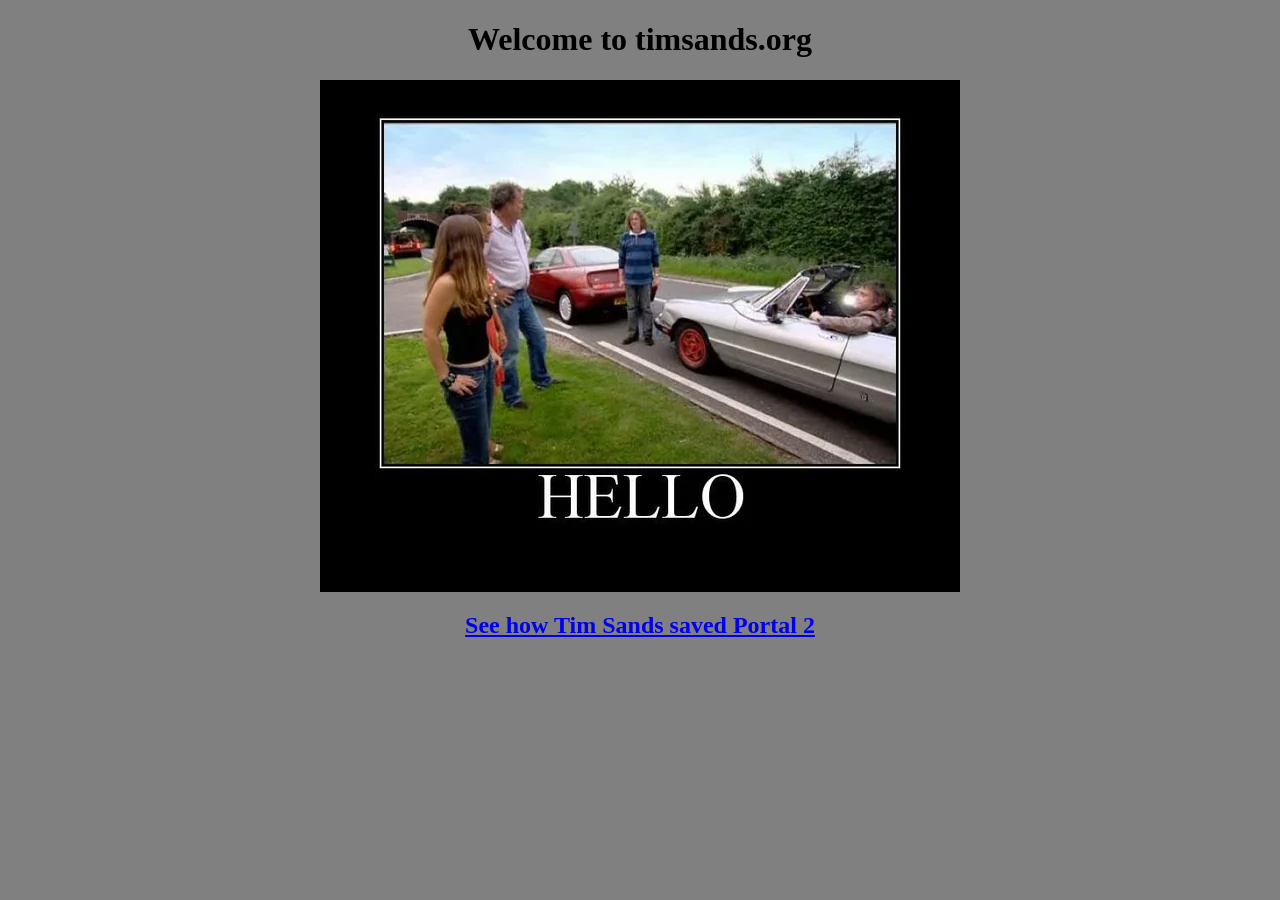
<file: index.html>
<!DOCTYPE html>
<html lang="en">
    
<head>
    <meta charset="UTF-8">
    <title>Tim Sands</title>
    <link rel="stylesheet" href="styles.css">
    <link rel="icon" type="image/x-icon" href="images/favicon.png">
</head>
    
<body>
    <h1 style = "text-align: center;">Welcome to timsands.org</h1>
    <a href = "https://www.youtube.com/watch?v=GJiGPT0TX7Q" target = "_blank">
            <img class = "center" src = "images/hello.jpg">
    </a>
    <a href = "portal.html">
        <h2 style = "text-align: center;">See how Tim Sands saved Portal 2</h2>
    </a>
</body>
    
</html>
</file>
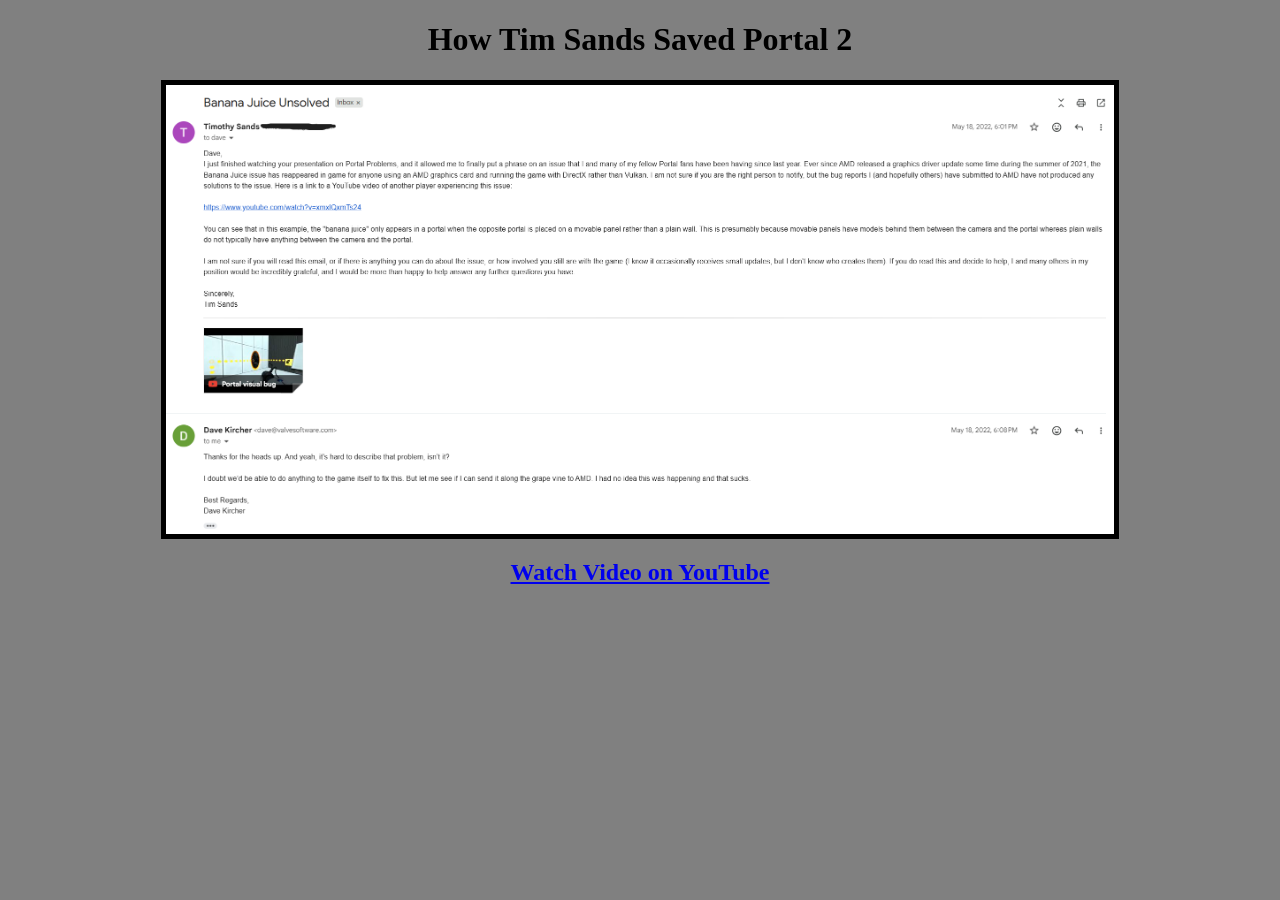
<file: portal.html>
<!DOCTYPE html>
<html lang="en">
    
<head>
    <meta charset="UTF-8">
    <title>Tim Sands Saves Portal 2</title>
    <link rel="stylesheet" href="styles.css">
    <link rel="icon" type="image/x-icon" href="images/favicon.png">
</head>
    
<body>
    <h1 style = "text-align: center;">How Tim Sands Saved Portal 2</h1>
    <img class = "center-dynamic" src = "images/email.jpg" style="border: 5px solid black;">
    <a href = "https://www.youtube.com/watch?v=xmxlQxmTs24" target = "_blank">
        <h2 style = "text-align: center;">Watch Video on YouTube</h2>
    </a>
</body>
    
</html>
</file>
<file: styles.css>
body {
  background-color: grey;
}
h1 {
  color: black;
}
p {
  color: black;
}


.center {
  display: block;
  margin-left: auto;
  margin-right: auto;
  /*width: 50%*/;
}

.center-dynamic {
  display: block;
  margin-left: auto;
  margin-right: auto;
  width: 75%;
  height: auto;
}
</file>
